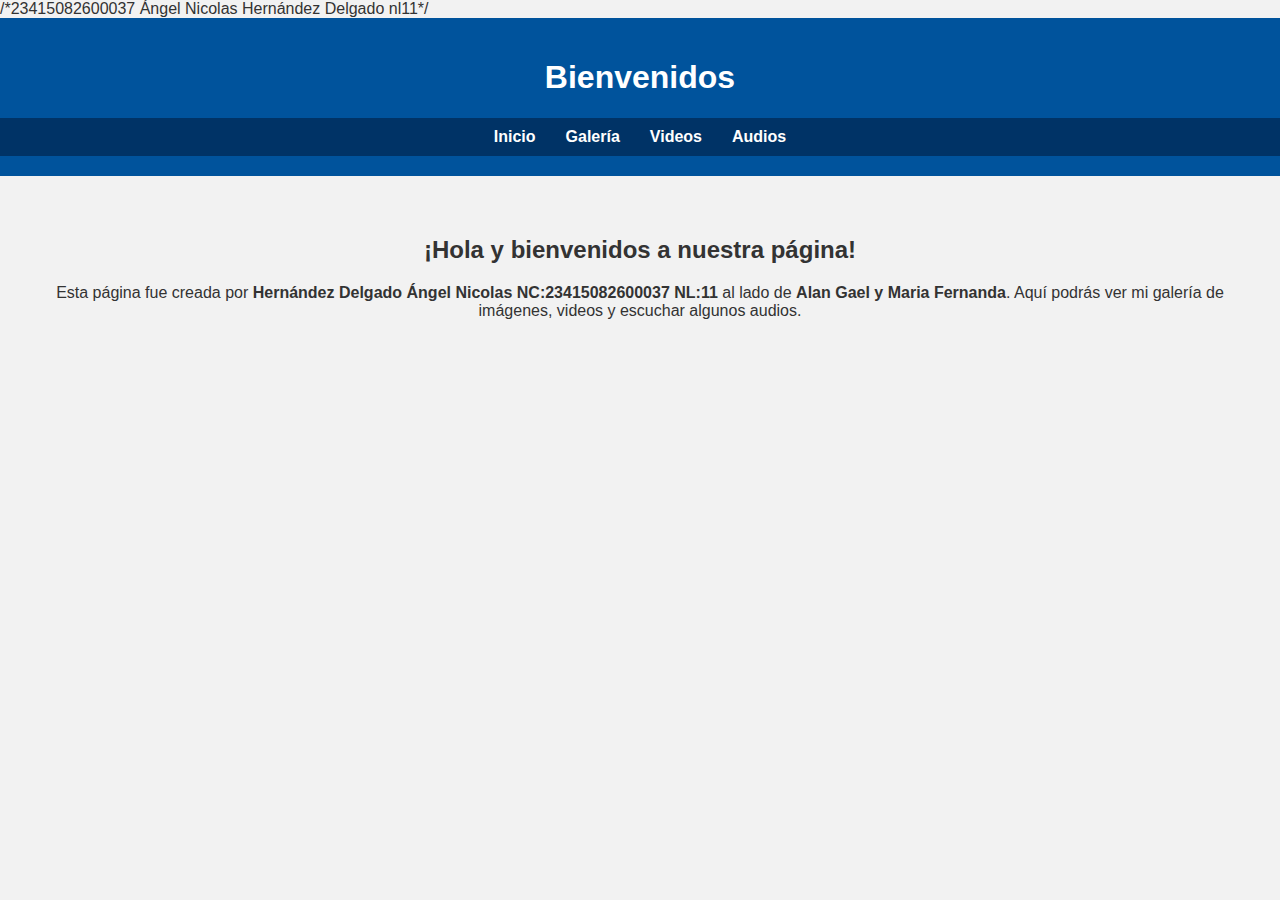
<file: index.html>
<!DOCTYPE html>
<html lang="es">
  /*23415082600037 Ángel Nicolas Hernández Delgado nl11*/
<head>
  <meta charset="UTF-8">
  <meta name="viewport" content="width=device-width, initial-scale=1.0">
  <title>Bienvenidos</title>
  <link rel="stylesheet" href="css/estilos.css">
</head>
<body>
  <header>
    <h1>Bienvenidos</h1>
    <nav>
      <ul>
        <li><a href="index.html">Inicio</a></li>
        <li><a href="galeria.html">Galería</a></li>
        <li><a href="videos.html">Videos</a></li>
        <li><a href="audios.html">Audios</a></li>
      </ul>
    </nav>
  </header>

  <main class="principal">
    <h2>¡Hola y bienvenidos a nuestra página!</h2>
    <p>Esta página fue creada por <b>Hernández Delgado Ángel Nicolas NC:23415082600037 NL:11 </b>  al lado de <b>Alan Gael y Maria Fernanda</b>.
    Aquí podrás ver mi galería de imágenes, videos y escuchar algunos audios.</p>
  </main>
</body>

</html>
</file>
<file: css/estilos.css>
/* ===== GENERAL ===== */
body {
  font-family: Arial, sans-serif;
  margin: 0;
  background-color: #f2f2f2;
  color: #333;
}

header {
  background-color: #00539C;
  color: white;
  text-align: center;
  padding: 20px 0;
}

nav ul {
  list-style: none;
  background-color: #003366;
  padding: 10px;
  margin: 0;
  display: flex;
  justify-content: center;
  gap: 30px;
}

nav ul li a {
  color: white;
  text-decoration: none;
  font-weight: bold;
}

nav ul li a:hover {
  text-decoration: underline;
}

.principal {
  text-align: center;
  padding: 40px;
}

/* ===== GALERIA ===== */
.galeria {
  display: grid;
  grid-template-columns: repeat(3, 1fr);
  gap: 15px;
  padding: 30px;
  justify-items: center;
}

.galeria img {
  width: 100%;
  max-height: 220px;
  object-fit: contain;
  border-radius: 10px;
  box-shadow: 0 0 10px #aaa;
  cursor: pointer;
  transition: transform 0.3s;
}

.galeria img:hover {
  transform: scale(1.05);
}

/* ===== VIDEOS Y AUDIOS ===== */
.videos, .audios {
  display: flex;
  flex-wrap: wrap;
  justify-content: center;
  gap: 20px;
  padding: 30px;
}

video, audio {
  width: 300px;
  border-radius: 10px;
}

/* ===== AUDIO TEXTO Y COLOR ===== */
.audios {
  display: flex;
  flex-direction: column;
  align-items: center;
  gap: 15px;
  margin-top: 20px;
}

.audios div {
  background-color: #f0f0f0;
  border-radius: 10px;
  padding: 10px 20px;
  width: 60%;
  text-align: center;
  box-shadow: 0 0 10px #aaa;
}

.audios p {
  font-weight: bold;
  margin-bottom: 5px;
}

/* ===== LIGHTBOX ===== */
#lightbox {
  display: none;
  position: fixed;
  z-index: 1000;
  top: 0;
  left: 0;
  width: 100%;
  height: 100%;
  background: rgba(0,0,0,0.9);
  justify-content: center;
  align-items: center;
  flex-direction: column;
}

#imagen-ampliada {
  max-width: 80%;
  max-height: 80%;
  border-radius: 10px;
}

#caption {
  color: #fff;
  margin-top: 10px;
  font-size: 1.2em;
  text-align: center;
}

.cerrar {
  position: absolute;
  top: 20px;
  right: 40px;
  font-size: 40px;
  color: white;
  cursor: pointer;
}
</file>
